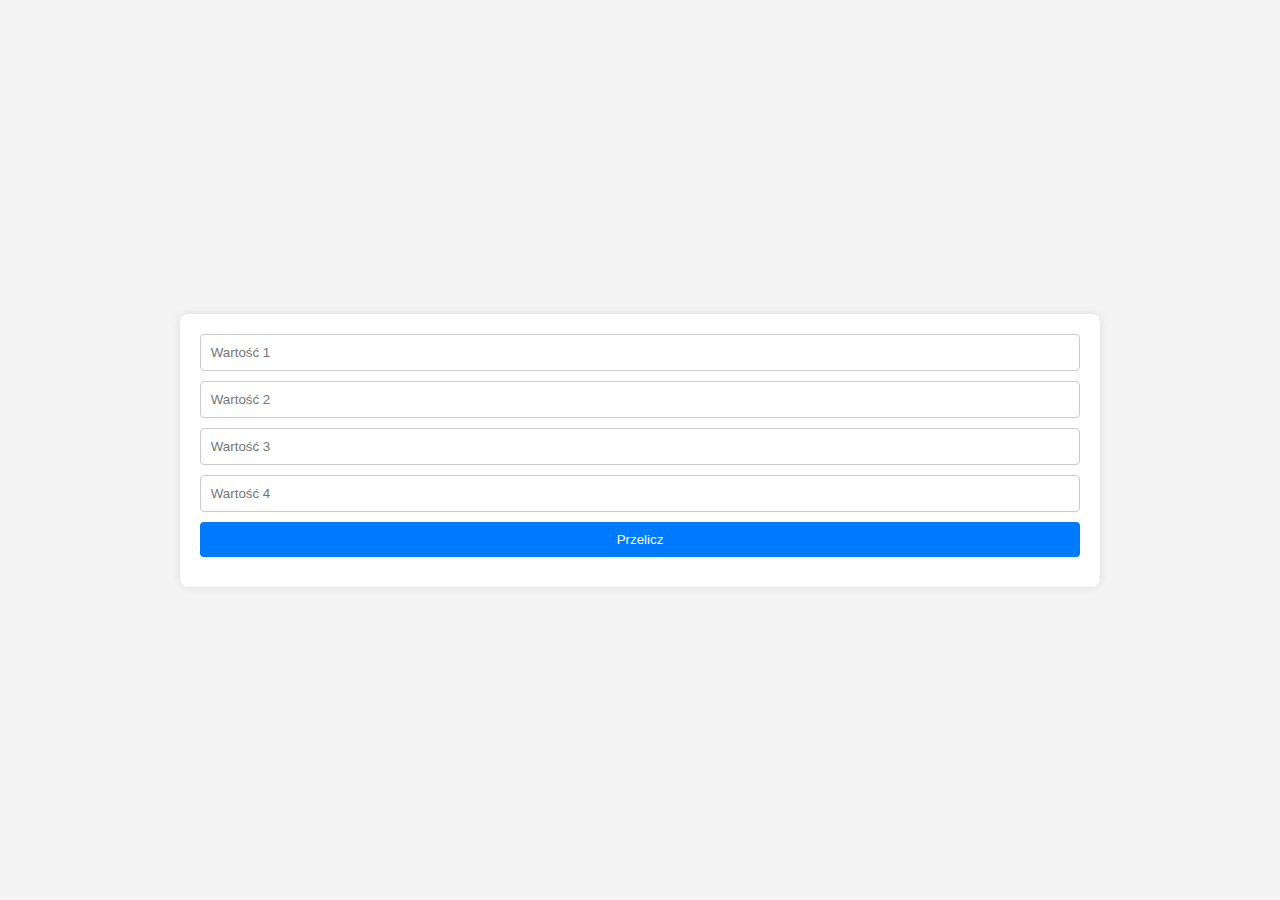
<file: lab1/lab1.html>
<!DOCTYPE html>
<html lang="en">
<head>
<meta charset="UTF-8">
<meta name="viewport" content="width=device-width, initial-scale=1.0">
<title>Przeliczanie</title>
<style>
    body {
        font-family: Arial, sans-serif;
        background-color: #f4f4f4;
        margin: 0;
        padding: 0;
        display: flex;
        justify-content: center;
        align-items: center;
        height: 100vh;
    }
    .container {
        background-color: #fff;
        padding: 20px;
        border-radius: 8px;
        box-shadow: 0 0 10px rgba(0, 0, 0, 0.1);
    }
    input {
        width: 100%;
        padding: 10px;
        margin-bottom: 10px;
        border: 1px solid #ccc;
        border-radius: 4px;
        box-sizing: border-box;
    }
    button {
        width: 100%;
        padding: 10px;
        background-color: #007bff;
        color: #fff;
        border: none;
        border-radius: 4px;
        cursor: pointer;
    }
    button:hover {
        background-color: #0056b3;
    }
    #result {
        margin-top: 10px;
    }
</style>
</head>
<body>

<div class="container">
    <input type="number" id="value1" placeholder="Wartość 1">
    <input type="number" id="value2" placeholder="Wartość 2">
    <input type="number" id="value3" placeholder="Wartość 3">
    <input type="number" id="value4" placeholder="Wartość 4">
    <button onclick="calculate()">Przelicz</button>
    <div id="result"></div>
</div>

<script>
// Funkcja calculate() oblicza sumę, średnią, minimum i maksimum z wartości wpisanych w pola tekstowe
function calculate() {
    // Pobieramy wartości z pól tekstowych i konwertujemy je na liczby zmiennoprzecinkowe
    var value1 = parseFloat(document.getElementById('value1').value);
    var value2 = parseFloat(document.getElementById('value2').value);
    var value3 = parseFloat(document.getElementById('value3').value);
    var value4 = parseFloat(document.getElementById('value4').value);

    // Obliczamy sumę wprowadzonych wartości
    var sum = value1 + value2 + value3 + value4;
    // Obliczamy średnią z wprowadzonych wartości
    var average = sum / 4;
    // Znajdujemy minimum z wprowadzonych wartości
    var min = Math.min(value1, value2, value3, value4);
    // Znajdujemy maksimum z wprowadzonych wartości
    var max = Math.max(value1, value2, value3, value4);

    // Wyświetlamy wyniki w elemencie o identyfikatorze 'result'
    document.getElementById('result').innerHTML = "Suma: " + sum + "<br>" +
                                                    "Średnia: " + average + "<br>" +
                                                    "Minimum: " + min + "<br>" +
                                                    "Maksimum: " + max;
}

</script>

</body>
</html>
</file>
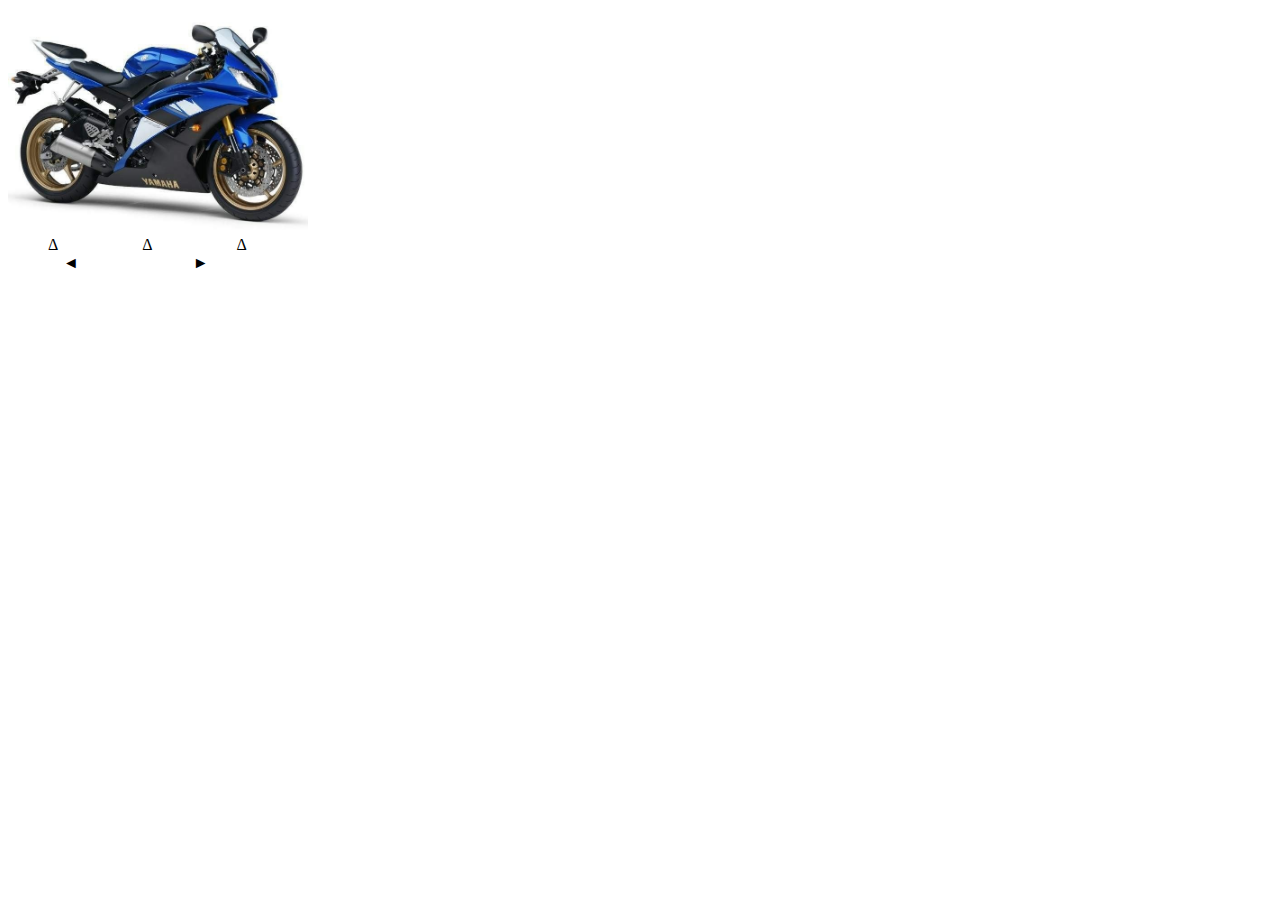
<file: lab2/slider.html>
<!DOCTYPE html>
<html>

<head>
  <link rel="stylesheet" type="text/css" href="style.css">

</head>

<body>
  <div id="slider-container">
    <div id="slider">
      <div><img src="1.jpg" alt="Slide 1"></div>
      <div><img src="2.jpg" alt="Slide 2"></div>
      <div><img src="3.jpg" alt="Slide 3"></div>
    </div>
  </div>

  <div id="dots-container">
    <span class="slider-button" onclick="goToSlide(0)">Δ</span>
    <span class="slider-button" onclick="goToSlide(1)">Δ</span>
    <span class="slider-button" onclick="goToSlide(2)">Δ</span>
  </div>

  <div id="navigation">
    <span class="slider-button2" onclick="prevSlide()">◄</span>
    <span class="slider-button2" onclick="nextSlide()">►</span>
  </div>

  <script>
    // Pobieramy referencje do slidera, jego slajdów oraz liczby slajdów
const slider = document.getElementById("slider");
const slides = slider.children;
const numSlides = slides.length;
let currentSlide = 0; // Inicjalizujemy zmienną przechowującą indeks aktualnego slajdu

// Funkcja aktualizująca położenie slidera
function updateSlider() {
  // Ustawiamy przesunięcie slidera na podstawie aktualnego slajdu
  slider.style.transform = `translateX(-${currentSlide * 300}px)`;
}

// Funkcja przechodzenia do następnego slajdu
function nextSlide() {
  // Ustawiamy indeks następnego slajdu, uwzględniając cykliczność
  currentSlide = (currentSlide + 1) % numSlides;
  // Aktualizujemy położenie slidera
  updateSlider();
}

// Funkcja przechodzenia do poprzedniego slajdu
function prevSlide() {
  // Ustawiamy indeks poprzedniego slajdu, uwzględniając cykliczność
  currentSlide = (currentSlide - 1 + numSlides) % numSlides;
  // Aktualizujemy położenie slidera
  updateSlider();
}

// Funkcja przechodzenia do konkretnego slajdu na podstawie indeksu
function goToSlide(slideIndex) {
  // Ustawiamy indeks aktualnego slajdu na podstawie otrzymanego indeksu
  currentSlide = slideIndex;
  // Aktualizujemy położenie slidera
  updateSlider();
}

// Pobieramy referencje do kropek (wskaźników) slajdów i dodajemy nasłuchiwanie kliknięcia na każdą z nich
const dots = document.getElementById("dots-container").children;
for (let i = 0; i < dots.length; i++) {
  dots[i].addEventListener("click", function () {
    // Po kliknięciu na kropkę przechodzimy do odpowiedniego slajdu
    goToSlide(i);
  });
}

// Funkcja automatycznego przechodzenia do następnego slajdu co określony czas
function autoSlide() {
  nextSlide(); // Wywołujemy funkcję przechodzenia do następnego slajdu
}

// Ustawiamy interwał wywołujący funkcję autoSlide co 2500 milisekund (2,5 sekundy)
setInterval(autoSlide, 2500); 
  </script>
</body>

</html>
</file>
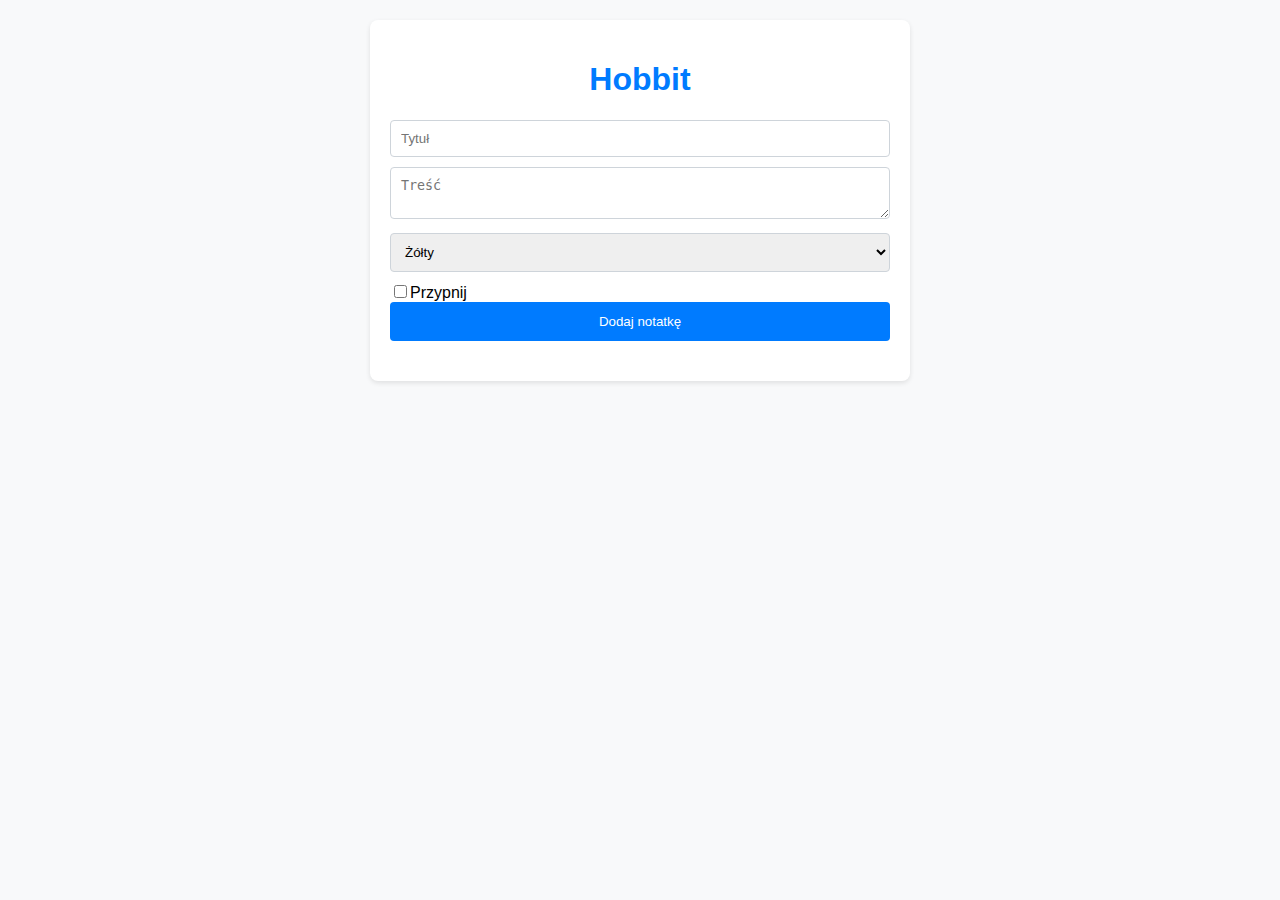
<file: lab4/hobbit.html>
<!DOCTYPE html>
<html lang="en">
<head>
  <meta charset="UTF-8">
  <meta name="viewport" content="width=device-width, initial-scale=1.0">
  <title>NotePocket - Hobbit</title>
  <link rel="stylesheet" href="style.css">
</head>
<body>
  <div class="container">
    <h1>Hobbit</h1>
    <form id="note-form">
      <input type="text" id="title" placeholder="Tytuł" required>
      <textarea id="content" placeholder="Treść" required></textarea>
      <select id="color">
        <option value="yellow">Żółty</option>
        <option value="blue">Niebieski</option>
        <option value="green">Zielony</option>
        <option value="pink">Różowy</option>
      </select>
      <label><input type="checkbox" id="pin">Przypnij</label>
      <button type="submit">Dodaj notatkę</button>
    </form>
    <div id="notes-container"></div>
  </div>

  <script src="js.js"></script>
</body>
</html>
</file>
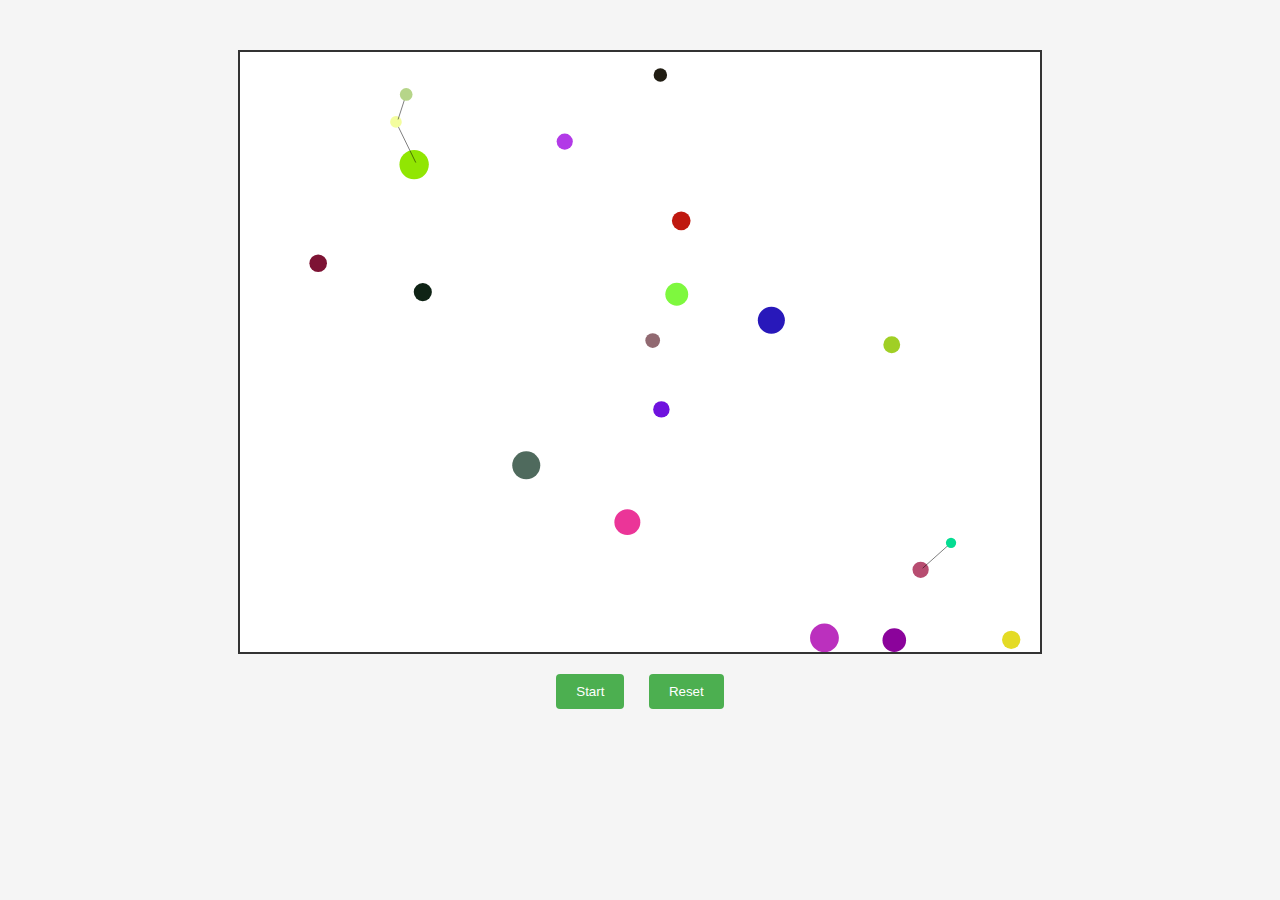
<file: lab6/canvas.html>
<!DOCTYPE html>
<html lang="en">
<head>
<meta charset="UTF-8">
<meta name="viewport" content="width=device-width, initial-scale=1.0">
<title>Animacja Kulek</title>
<link rel="stylesheet" href="style.css">
</head>
<body>
<div class="container">
    <canvas id="myCanvas" width="800" height="600"></canvas>
    <div class="buttons">
        <button onclick="startAnimation()">Start</button>
        <button onclick="resetAnimation()">Reset</button>
    </div>
</div>
<script src="js.js"></script>
</body>
</html>
</file>
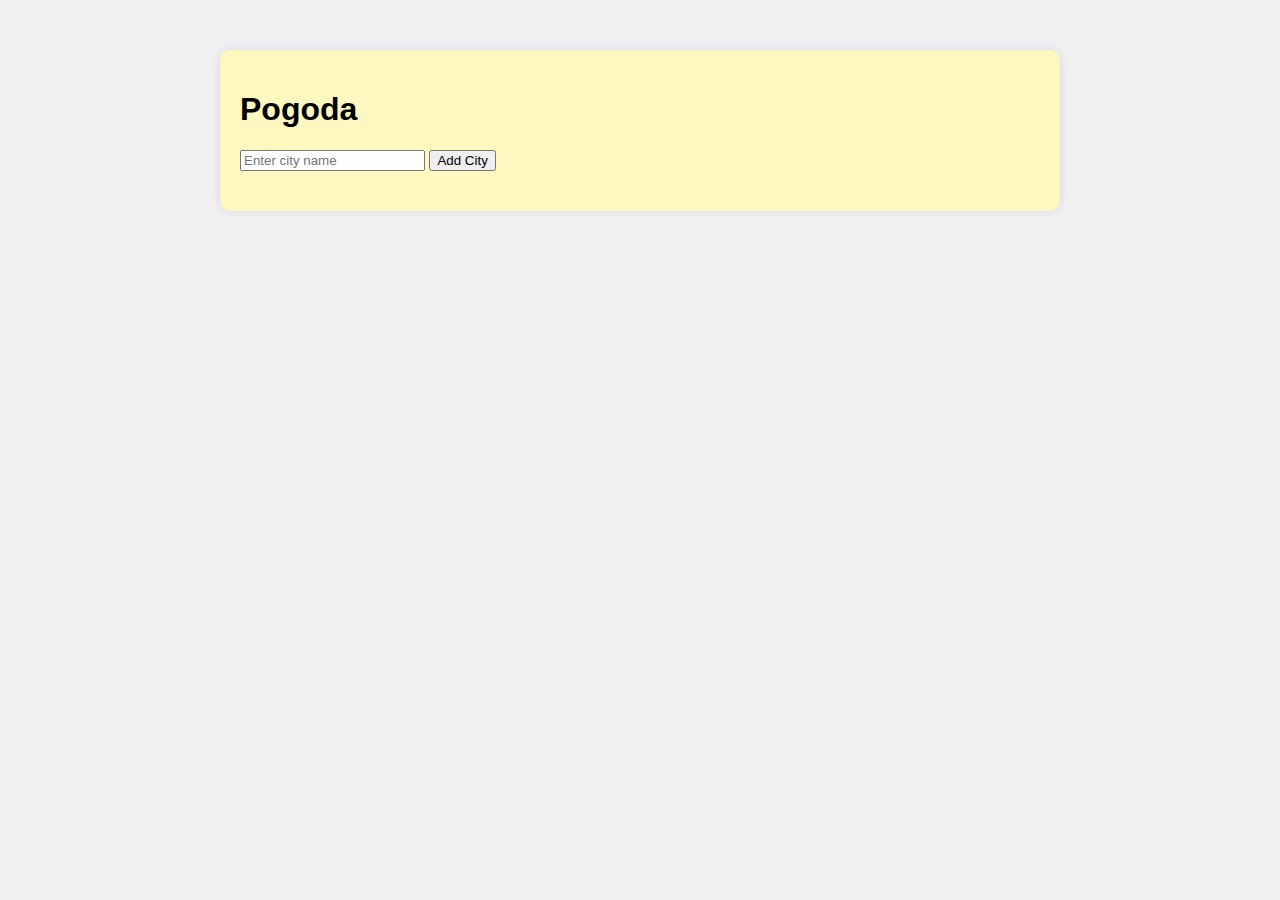
<file: lab7/pogoda.html>
<!DOCTYPE html>
<html lang="en">
<head>
    <meta charset="UTF-8">
    <meta name="viewport" content="width=device-width, initial-scale=1.0">
    <title>Pogoda</title>
    <link rel="stylesheet" href="styles.css">
</head>
<body>
    <div id="weatherApp">
        <h1>Pogoda</h1>
        <div id="cityInput">
            <input type="text" id="cityName" placeholder="Enter city name">
            <button id="addCityBtn">Add City</button>
        </div>
        <div id="cityList"></div>
        <div id="weatherInfo"></div>
    </div>

    <script src="js.js"></script>
</body>
</html>
</file>
<file: lab2/style.css>
#slider-container {
    width: 300px;
    overflow: hidden;
    position: relative;
  }
  #slider {
    display: flex;
    transition: transform 0.5s;
  }
  #slider img {
    width: 300px;
    height: auto;
  }
  .slider-button {
    cursor: pointer;
    margin: 0 40px;
  }
  .slider-button2 {
    cursor: pointer;
    margin: 0 55px;
  }
</file>
<file: lab4/style.css>
body {
  font-family: 'Roboto', sans-serif;
  margin: 0;
  padding: 0;
  background-color: #f8f9fa;
}

.container {
  max-width: 500px;
  margin: 20px auto;
  padding: 20px;
  background-color: #fff;
  border-radius: 8px;
  box-shadow: 0 2px 5px rgba(0, 0, 0, 0.1);
}

h1 {
  text-align: center;
  color: #007bff;
}

form {
  margin-bottom: 20px;
}

input[type="text"],
textarea,
select {
  width: 100%;
  margin-bottom: 10px;
  padding: 10px;
  border: 1px solid #ced4da;
  border-radius: 4px;
  box-sizing: border-box;
}

button {
  width: 100%;
  padding: 12px;
  background-color: #007bff;
  color: #fff;
  border: none;
  border-radius: 4px;
  cursor: pointer;
}

button:hover {
  background-color: #0056b3;
}

.note {
  background-color: #f8d7da;
  border: 1px solid #f5c6cb;
  margin-bottom: 10px;
  padding: 15px;
  color: #721c24;
  border-radius: 4px;
}

.note.pinned {
  border-left: 5px solid #dc3545;
}
</file>
<file: lab6/style.css>
body {
    font-family: 'Segoe UI', Tahoma, Geneva, Verdana, sans-serif;
    margin: 0;
    padding: 0;
    background-color: #f5f5f5;
}

.container {
    display: flex;
    flex-direction: column;
    align-items: center;
    margin-top: 50px;
}

canvas {
    border: 2px solid #333;
    background-color: #fff;
}

.buttons {
    margin-top: 20px;
}

button {
    padding: 10px 20px;
    margin: 0 10px;
    background-color: #4CAF50;
    color: #fff;
    border: none;
    border-radius: 4px;
    cursor: pointer;
    transition: background-color 0.3s;
}

button:hover {
    background-color: #45a049;
}
</file>
<file: lab7/styles.css>
body {
    font-family: 'Arial', sans-serif;
    margin: 0;
    padding: 0;
    background-color: #f0f0f0;
}

#weatherApp {
    max-width: 800px;
    margin: 50px auto;
    padding: 20px;
    background-color: #fcf8c0;
    border-radius: 10px;
    box-shadow: 0 0 10px rgba(27, 6, 221, 0.1);
}

#cityList {
    margin-bottom: 20px;
    text-align: center;
}

#weatherInfo {
    display: grid;
    grid-template-columns: repeat(auto-fit, minmax(200px, 1fr));
    grid-gap: 20px;
    justify-items: center;
}

.city {
    padding: 20px;
    background-color: #f8f9fa;
    border: 2px solid #48b9e6;
    border-radius: 10px;
    text-align: center;
    box-shadow: 0 2px 5px rgba(0, 0, 0, 0.1);
}

.city h2 {
    margin-top: 0;
    font-size: 1.5rem;
    color: #333;
}

.city img {
    width: 50px;
    height: 50px;
    margin-bottom: 10px;
}

.error {
    color: red;
    font-style: italic;
}
</file>
